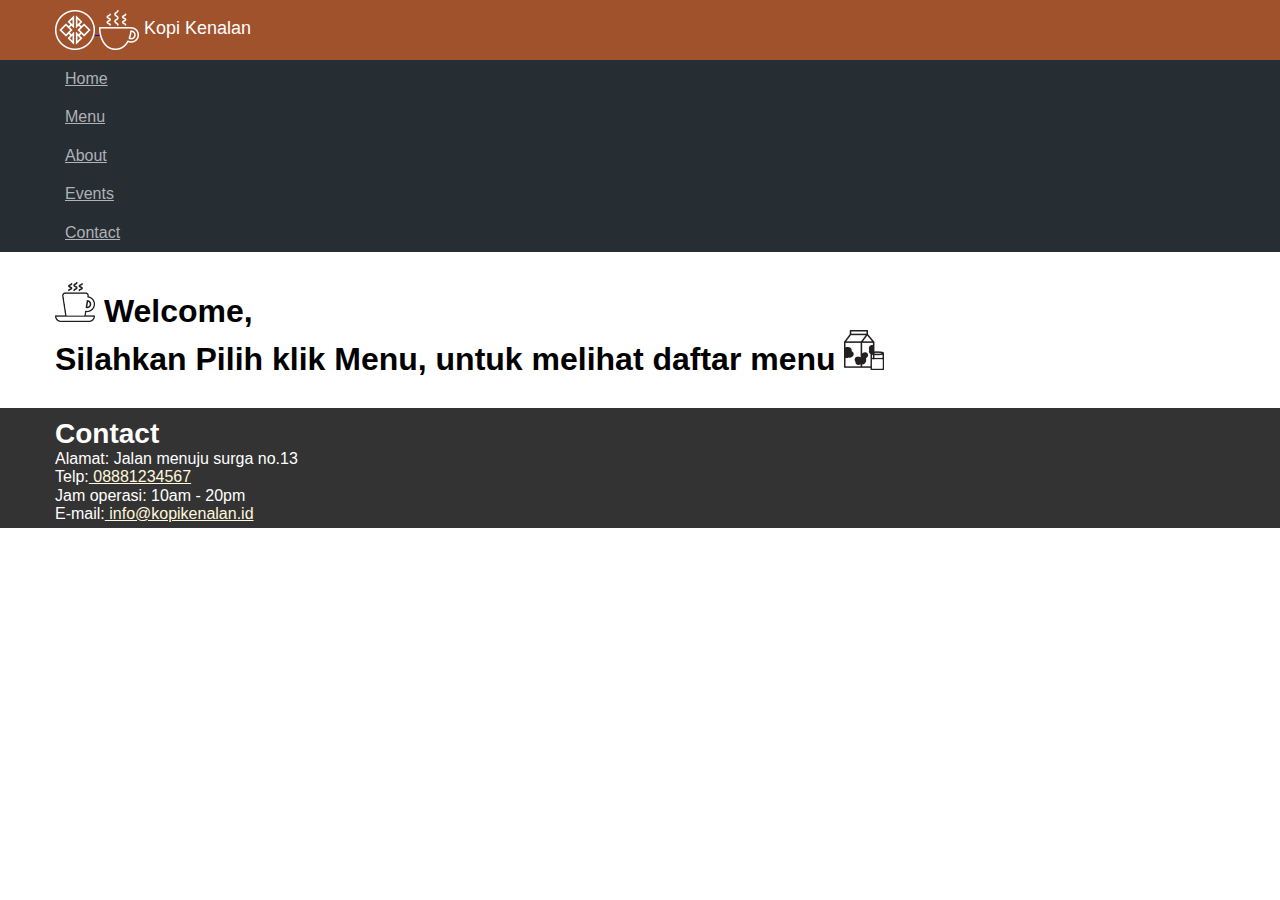
<file: index.html>
<!DOCTYPE html>
<html lang="en-US">
<head>
    <meta charset="utf-8">
    <meta name="viewport" content="width=device-width, initial-scale=1, shrink-to-fit=no">
    <title>Home</title>
    <link rel="stylesheet" type="text/css" href="css/style.css">
</head>
<body>
<header>
    <div class="container">
        <div class="title-header">
            <div class="logo">
                <a href="index.html">
                    <img src="images/logo.png" alt="Logo">
                    <img src="images/coffee-cup-icon.png" alt="Logo">
                </a>
            </div>
            <div class="title">Kopi Kenalan</div>
        </div>
    </div>
</header>
<nav>
    <div class="container">
        <ul>
            <li class="active"><a href="index.html">Home</a></li>
            <li><a href="menu.html">Menu</a></li>
            <li><a href="about.html">About</a></li>
            <li><a href="events.html">Events</a></li>
            <li><a href="contact.html">Contact</a></li>
        </ul>
    </div>
</nav>
<main>
    <div class="container">
        <div class="menu-item additional-items">
            <div class="title-item clearfix">
                <h1><img src="images/drink_icon.png" alt="Icon"> Welcome,</h2>
                <h1>Silahkan Pilih klik Menu, untuk melihat daftar menu <img src="images/milk_icon.png" alt="Icon"></h2>
            </div>
        </div>
    </div>
</main>
<footer>
    <div class="container">
        <h2 class="text-white">Contact</h2>
        <address>
            <ul>
                <li>Alamat: Jalan menuju surga no.13 </li>
                <li>Telp:<a href="tel:#"> 08881234567 </a></li>
                <li>Jam operasi: 10am - 20pm</li>
                <li>E-mail:<a href="mailto:#"> info@kopikenalan.id</a></li>
            </ul>
        </address>
    </div>
</footer>
</body>
</html>
</file>
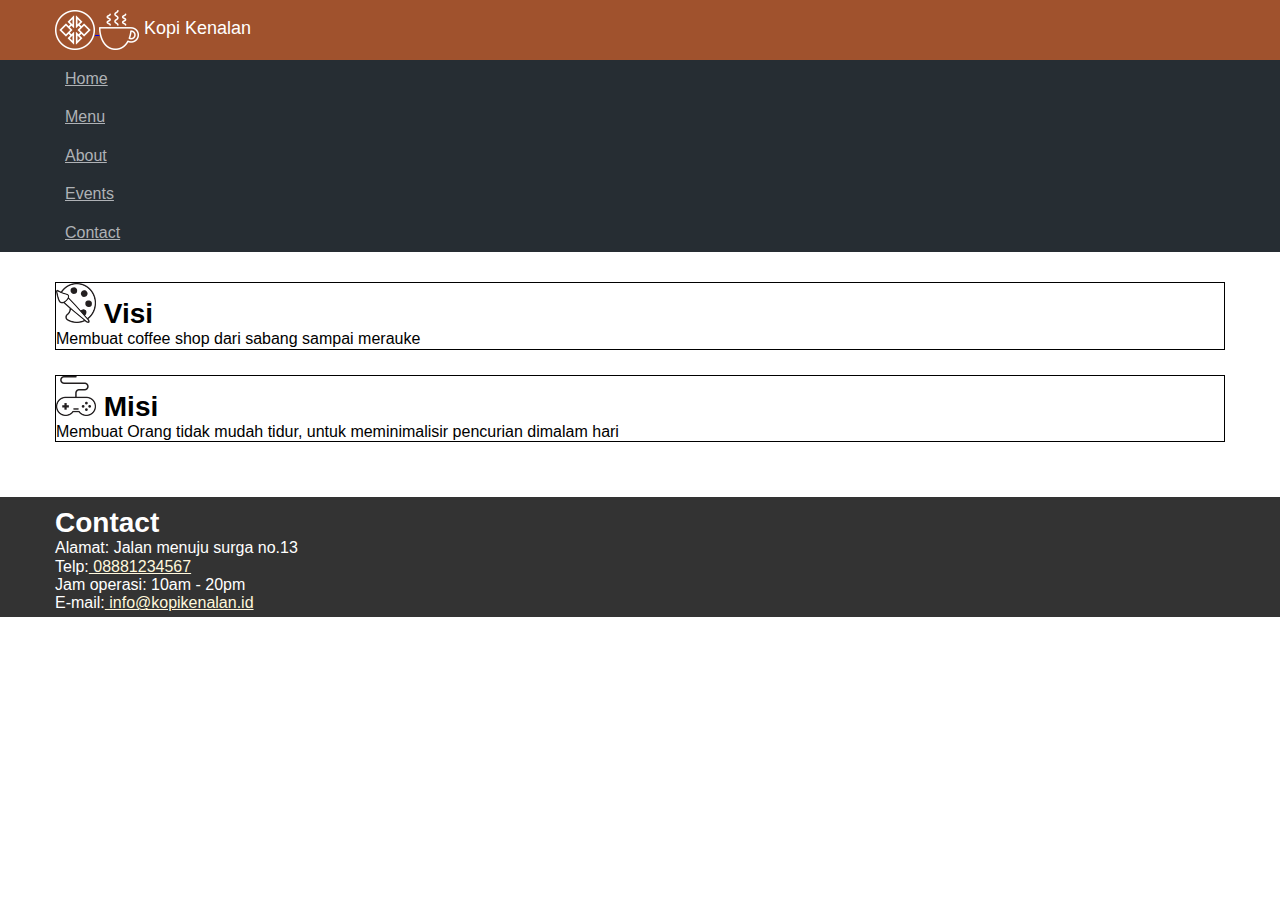
<file: about.html>
<!DOCTYPE html>
<html lang="en-US">
<head>
    <meta charset="utf-8">
    <meta name="viewport" content="width=device-width, initial-scale=1, shrink-to-fit=no">
    <title>Events</title>
    <link rel="stylesheet" type="text/css" href="css/style.css">
</head>
<body>
<header>
    <div class="container">
        <div class="title-header">
            <div class="logo">
                <a href="index.html">
                    <img src="images/logo.png" alt="Logo">
                    <img src="images/coffee-cup-icon.png" alt="Logo">
                </a>
            </div>
            <div class="title">Kopi Kenalan</div>
        </div>
    </div>
</header>
<nav>
    <div class="container">
        <ul>
            <li class="active"><a href="index.html">Home</a></li>
            <li><a href="menu.html">Menu</a></li>
            <li><a href="about.html">About</a></li>
            <li><a href="events.html">Events</a></li>
            <li><a href="contact.html">Contact</a></li>
    </div>
</nav>
<main>
    <div class="container">
        <div class="event-item">
            <div class="event-title">
                <h2><img src="images/art-icon.png" alt="Icon"> Visi</h2>
            </div>
            <div class="event-sub-title">
            </div>
            <p> Membuat coffee shop dari sabang sampai merauke </p>
        </div>
        <div class="event-item">
            <div class="event-title">
                <h2><img src="images/gaming-icon.png" alt="Icon"> Misi</h2>
            </div>
            <p>Membuat Orang tidak mudah tidur, untuk meminimalisir pencurian dimalam hari</p>
        </div>
    </div>
</main>
<footer>
    <div class="container">
        <h2 class="text-white">Contact</h2>
        <address>
            <ul>
                <li>Alamat: Jalan menuju surga no.13 </li>
                <li>Telp:<a href="tel:#"> 08881234567 </a></li>
                <li>Jam operasi: 10am - 20pm</li>
                <li>E-mail:<a href="mailto:#"> info@kopikenalan.id</a></li>
            </ul>
        </address>
    </div>
</footer>
</body>
</html>
</file>
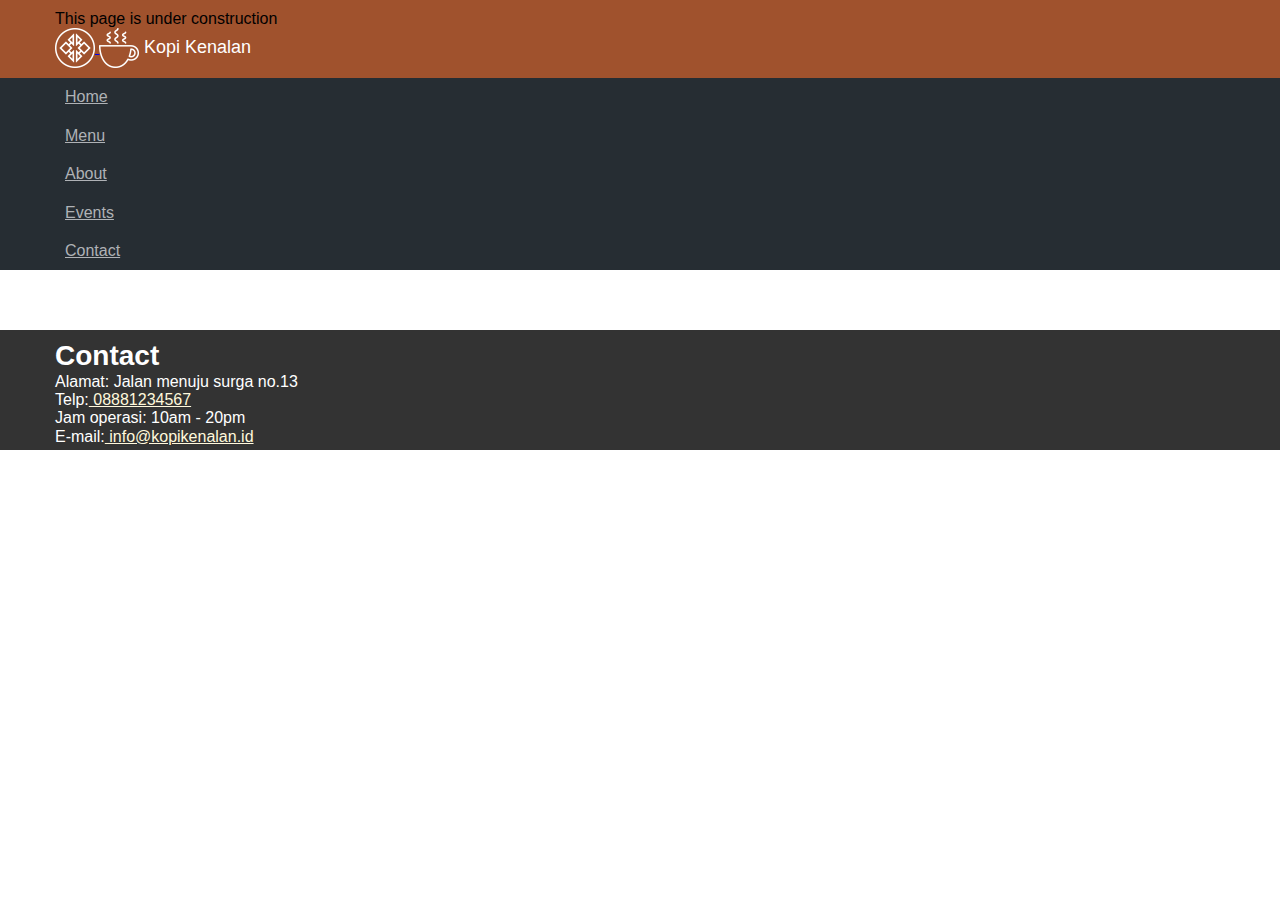
<file: contact.html>
<!DOCTYPE html>
<html lang="en-US">
<head>
    <meta charset="utf-8">
    <meta name="viewport" content="width=device-width, initial-scale=1, shrink-to-fit=no">
    <title>Home</title>
    <link rel="stylesheet" type="text/css" href="css/style.css">
</head>
<body>
<header>
    <div class="container">
	<p>This page is under construction
        <div class="title-header">
            <div class="logo">
                <a href="index.html">
                    <img src="images/logo.png" alt="Logo">
                    <img src="images/coffee-cup-icon.png" alt="Logo">
                </a>
            </div>
            <div class="title">Kopi Kenalan</div>
        </div>
    </div>
</header>
<nav>
    <div class="container">
        <ul>
            <li class="active"><a href="index.html">Home</a></li>
            <li><a href="menu.html">Menu</a></li>
            <li><a href="about.html">About</a></li>
            <li><a href="events.html">Events</a></li>
            <li><a href="contact.html">Contact</a></li>
        </ul>
    </div>
</nav>
<main>
    <div class="container">

    </div>
</main>
<footer>
    <div class="container">
        <h2 class="text-white">Contact</h2>
        <address>
            <ul>
                <li>Alamat: Jalan menuju surga no.13 </li>
                <li>Telp:<a href="tel:#"> 08881234567 </a></li>
                <li>Jam operasi: 10am - 20pm</li>
                <li>E-mail:<a href="mailto:#"> info@kopikenalan.id</a></li>
            </ul>
        </address>
    </div>
</footer>
</body>
</html>
</file>
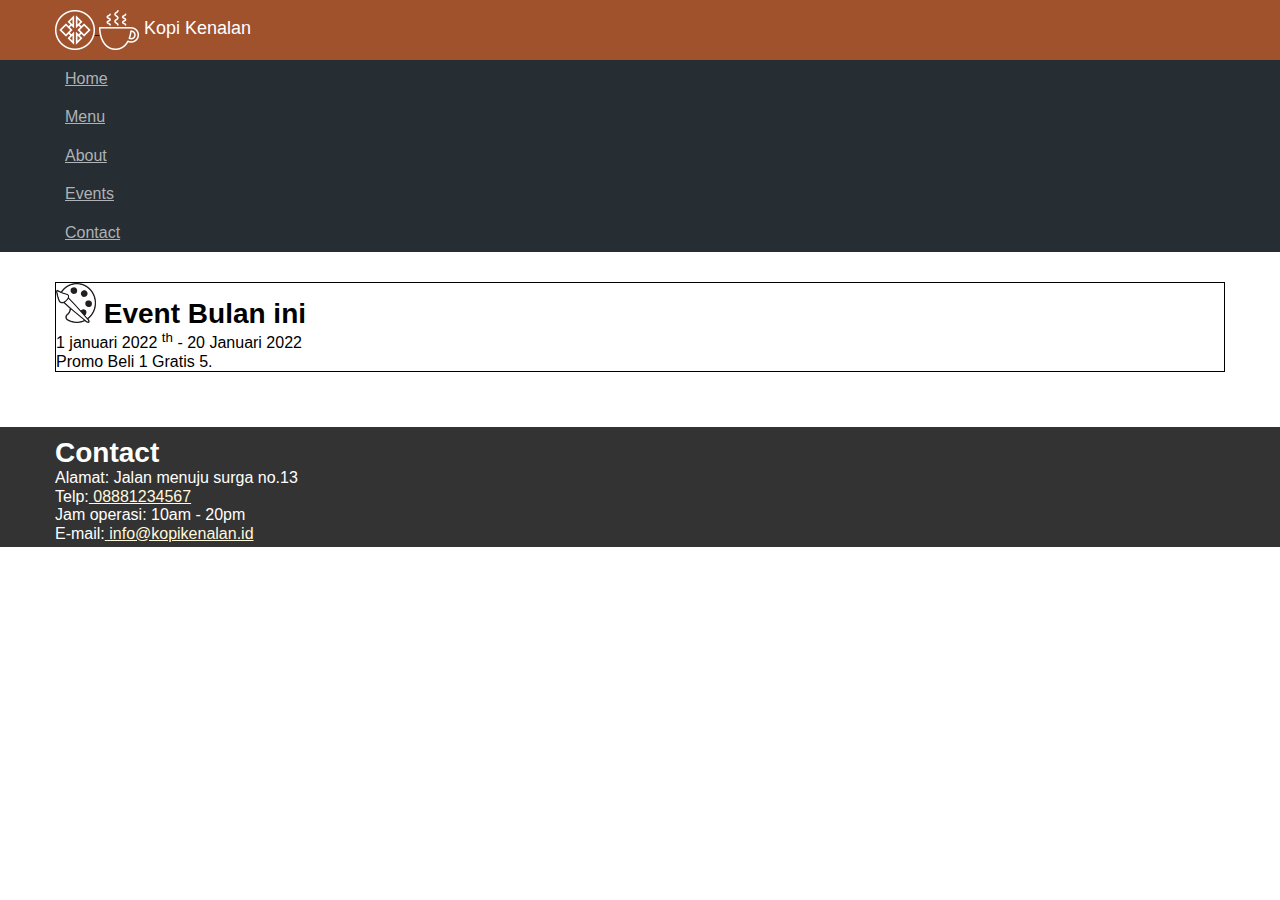
<file: events.html>
<!DOCTYPE html>
<html lang="en-US">
<head>
    <meta charset="utf-8">
    <meta name="viewport" content="width=device-width, initial-scale=1, shrink-to-fit=no">
    <title>Events</title>
    <link rel="stylesheet" type="text/css" href="css/style.css">
</head>
<body>
<header>
    <div class="container">
        <div class="title-header">
            <div class="logo">
                <a href="index.html">
                    <img src="images/logo.png" alt="Logo">
                    <img src="images/coffee-cup-icon.png" alt="Logo">
                </a>
            </div>
            <div class="title">Kopi Kenalan</div>
        </div>
    </div>
</header>
<nav>
    <div class="container">
        <ul>
            <li class="active"><a href="index.html">Home</a></li>
            <li><a href="menu.html">Menu</a></li>
            <li><a href="about.html">About</a></li>
            <li><a href="events.html">Events</a></li>
            <li><a href="contact.html">Contact</a></li>
        </ul>
    </div>
</nav>
<main>
    <div class="container">
        <div class="event-item">
            <div class="event-title">
                <h2><img src="images/art-icon.png" alt="Icon"> Event Bulan ini</h2>
            </div>
            <div class="event-sub-title">
                <p>1 januari 2022 <sup>th</sup> - 20 Januari 2022</sup></p>
            </div>
            <p>Promo Beli 1 Gratis 5. </p>
        </div>
    </div>
</main>
<footer>
    <div class="container">
        <h2 class="text-white">Contact</h2>
        <address>
            <ul>
                <li>Alamat: Jalan menuju surga no.13 </li>
                <li>Telp:<a href="tel:#"> 08881234567 </a></li>
                <li>Jam operasi: 10am - 20pm</li>
                <li>E-mail:<a href="mailto:#"> info@kopikenalan.id</a></li>
            </ul>
        </address>
    </div>
</footer>
</body>
</html>
</file>
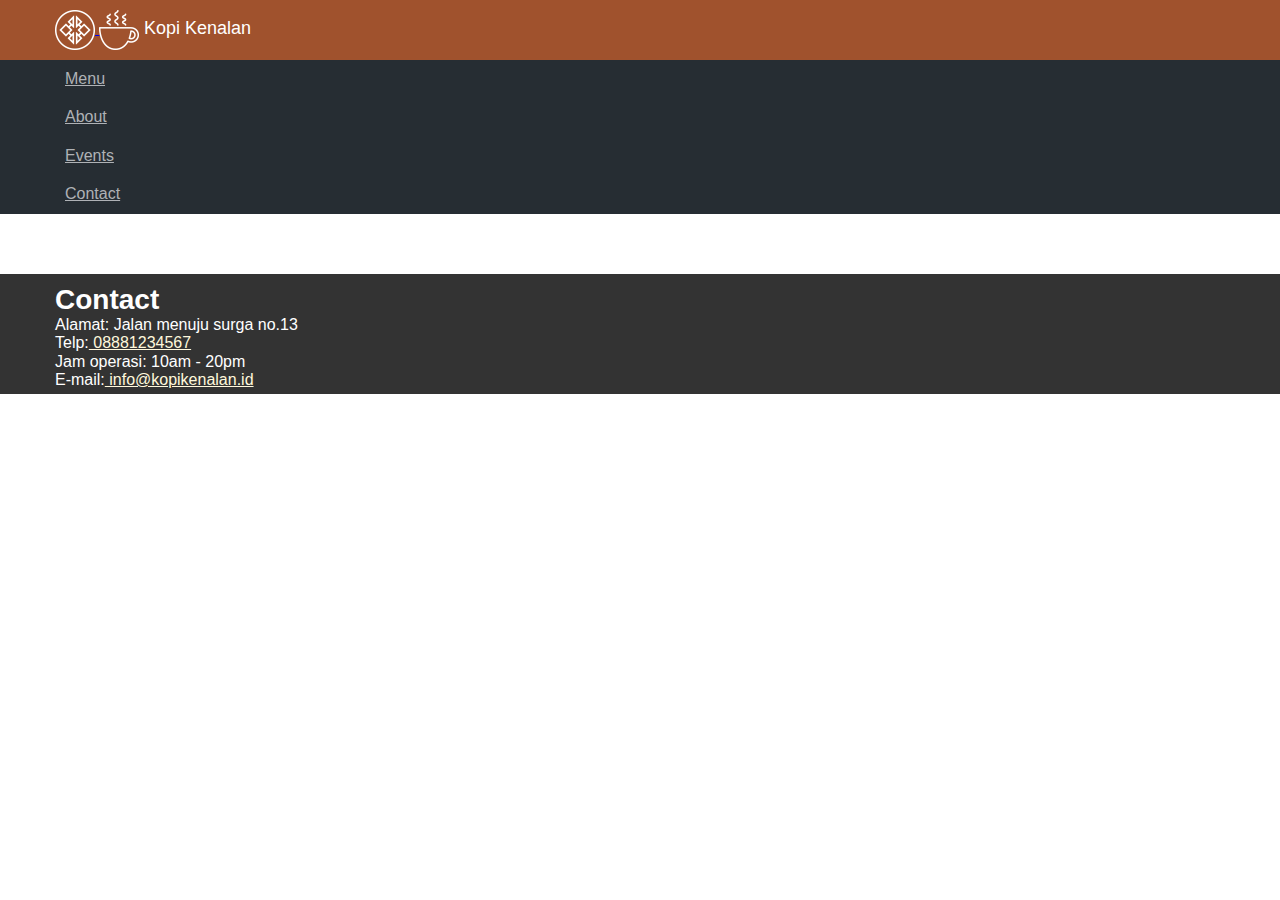
<file: template.html>
<!DOCTYPE html>
<html lang="en-US">
<head>
    <meta charset="utf-8">
    <meta name="viewport" content="width=device-width, initial-scale=1, shrink-to-fit=no">
    <title>Home</title>
    <link rel="stylesheet" type="text/css" href="css/style.css">
</head>
<body>
<header>
    <div class="container">
        <div class="title-header">
            <div class="logo">
                <a href="index.html">
                    <img src="images/logo.png" alt="Logo">
                    <img src="images/coffee-cup-icon.png" alt="Logo">
                </a>
            </div>
            <div class="title">Kopi Kenalan</div>
        </div>
    </div>
</header>
<nav>
    <div class="container">
        <ul>
            <li class="active"><a href="index.html">Menu</a></li>
            <li><a href="about.html">About</a></li>
            <li><a href="events.html">Events</a></li>
            <li><a href="contact.html">Contact</a></li>
        </ul>
    </div>
</nav>
<main>
    <div class="container">
<!-- CONTENT GOES HERE -->
    </div>
</main>
<footer>
    <div class="container">
        <h2 class="text-white">Contact</h2>
        <address>
            <ul>
                <li>Alamat: Jalan menuju surga no.13 </li>
                <li>Telp:<a href="tel:#"> 08881234567 </a></li>
                <li>Jam operasi: 10am - 20pm</li>
                <li>E-mail:<a href="mailto:#"> info@kopikenalan.id</a></li>
            </ul>
        </address>
    </div>
</footer>
</body>
</html>
</file>
<file: css/style.css>
html {
    line-height: 1.15; /* 1 */
    -webkit-text-size-adjust: 100%; /* 2 */
}

body {
    font-size: 16px;
    font-family: "Arial", Helvetica, sans-serif;
    margin: 0;
    color: #000;
}

main { 
    display: block;
    padding: 30px 0;
}

* { outline: none !important; }

a:hover {
    text-decoration: none;
    opacity: 0.95;
}

h1, h2, h3, h4, h5, h6, p, a, input, div, textarea, label {
    margin: 0;
}

h2 { font-size: 28px; }

ul {
    list-style: none;
    padding-left: 0;
    font-weight: 400;
    font-style: normal;
    margin: 0;
}

p { font-size: 1em; }

img { border-style: none; }

.container {
    width: 1200px;
    margin: 0 auto;
    padding: 0 15px;
    max-width: 100%;
    box-sizing: border-box;
}

.clearfix::after {
    content: "";
    clear: both;
    display: table;
}

header { 
    background: Sienna; 
    padding: 10px;
}

.title-header .title {
    display: inline-block;
    color: #fff;
    font-size: 18px;
}

.title-header .logo {
    display: inline-block;
}

.title-header .logo img {
    vertical-align: middle;
}

nav { background: #262d33; }

nav li a { 
    color: #AFB2B6;
    display: inline-block;
    padding: 10px 10px;
}


footer {
    background: #333;
    color: #fff;
    padding: 10px;  
    height: 100px;
}

footer a { color: cornsilk; }


.menu-item.additional-items h2 {
    width: 50%;
    float: left;
}

.menu-item.additional-items .item-inner ul {
    display: inline-block;
    width: 50%;
    float: left;
}



.event-item {
    margin-bottom: 25px;
    border: 1px solid #000
}
</file>
